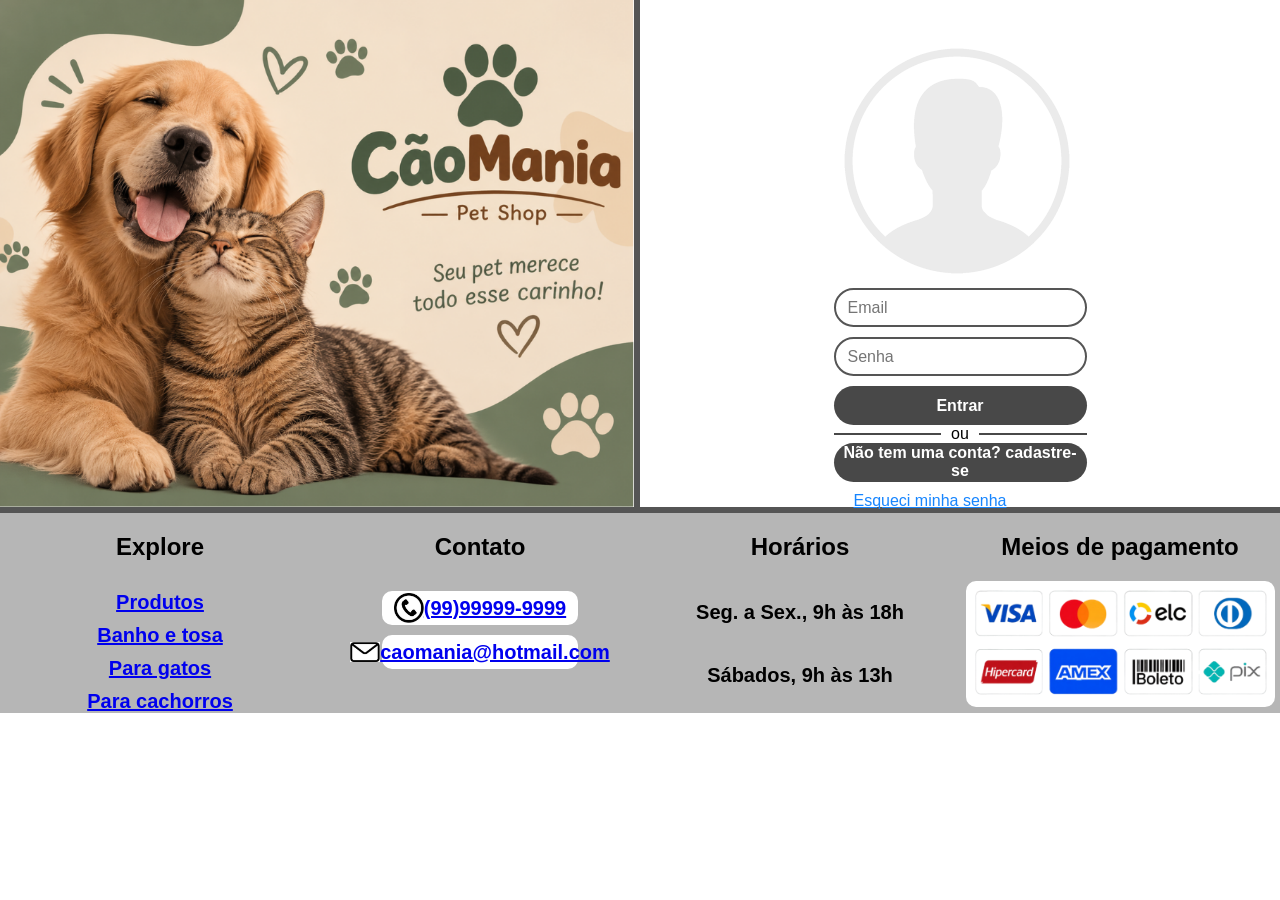
<file: PaginaLogin/index.html>
<!DOCTYPE html>
<html lang="pt-br">

<head>
    <meta charset="UTF-8">
    <meta name="viewport" content="width=device-width, initial-scale=1.0">
    <link rel="stylesheet" href="style.css">
    <title>Login</title>
</head>

<body>
    <main>
        <section class="area-esquerda">
            <!--
           <img src="LogoPetshop.png" alt="logo petshop" class="logo">
            -->
            
            <img src="ImagemDestaque.png" alt="Imagem destaque" class="imagem-destaque">
        </section>
        <section class="area-direita">
            <form class="area-login">
                <img src="ImagemUser.png" alt="">
                <input type="email" name="email" placeholder="Email" required>

                <input type="password" name="senha" placeholder="Senha" required>

                <button type="submit" id="login">Entrar</button>

                <div class="separador">
                    <hr>
                    <span>ou</span>
                    <hr>
                </div>

                <button type="button" class="botao-cadastro">
                    Não tem uma conta? cadastre-se
                </button>

                <a href="#">Esqueci minha senha</a>
            </form>
        </section>

    </main>
    <footer>
        <section class="explore">
            <h2>Explore</h2>
            <a href="#">Produtos</a>
            <a href="#">Banho e tosa</a>
            <a href="#">Para gatos</a>
            <a href="#">Para cachorros</a>
        </section>
        <section class="contato">
            <h2>Contato</h2>
            <a href="#">
                <img src="IconeTelefone.png" alt="IconeTelefone">
                (99)99999-9999
            </a>
            <a href="#">
                <img src="IconeEmail.png" alt="IconeEmail">
                caomania@hotmail.com
            </a>
        </section>
        <section class="horarios">
            <h2>Horários</h2>
            <p>Seg. a Sex., 9h às 18h</p>
            <p>Sábados, 9h às 13h</p>
        </section>
        <section class="meio-pagamento">
            <h2>Meios de pagamento</h2>
            <img src="MeiosPagamento.png" alt="meios de pagamento">
        </section>
    </footer>
</body>

</html>
</file>
<file: PaginaLogin/style.css>
body{
    font-family: Arial, sans-serif;
    margin: 0vh;
}

.area-direita{
    width: 50%;
    display: flex;
    flex-direction: column;
    align-items: center;
    justify-content: center;
    gap: 7px;
    padding: 20px;
    box-sizing: border-box;
    position: absolute;
    right: 0%;
    top: 2%;
}

.area-login input {
    width: 253px;
    height: 39px;
    padding: 8px 12px;
    border: 2px solid #555555;
    border-radius: 25px;
    font-size: 16px;
    box-sizing: border-box;
    display: flex;
    align-self: auto;
    margin-bottom: 10px;
}

.area-login button {
    width: 253px;
    height: 39px;
    background-color: #484848;
    color: #FFFFFF;
    border: none;
    border-radius: 25px;
    font-size: 16px;
    font-weight: bold;
    cursor: pointer;
}

.separador {
    width: 253px;
    display: flex;
    align-items: center;
    gap: 10px;
}

.separador hr {
    flex: 1;
    border: none;
    border-top: 2px solid #484848;
}

.botao-cadastro {
    display: flex;
    gap: 10px;
    font-size: 0.5rem;
}

.area-direita a {
    color: #1685FF;
    font-size: 1rem;
    text-decoration: underline;
    margin-top: 10px;
    text-align: center;
    display: flex;
    padding-left: 20px;
    width: 100%;
}

.area-esquerda {
    width: 50%;
    display: flex;
    flex-direction: column;
    border-right: 6px solid #555555;
    box-sizing: border-box;
}

.imagem-destaque {
    display: flex;
    width: 100%;
    height: 100%;
}

footer {
    width: 100%;
    height: auto;
    background-color:#b6b6b6;
    border-top: 6px solid #555555;
    display: flex;
}
.explore{
    width: 25%;
    height: 100%;
    display: flex;
    flex-direction: column;
    gap: 10px;
    align-items: center;
    a{
        font-size: 20px;
        font-weight: bold;
        text-align: center;
    }
    h2{
        text-align: center;
    }
}

.contato{
    width: 25%;
    height: 100%;
    display: flex;
    flex-direction: column;
    gap: 10px;
    align-items: center;
    a{
        justify-content: center;
        display: flex;
        align-items: center;
        font-size: 20px;
        font-weight: bold;
        text-align: center;
        background-color: #FFFFFF;
        width: 60%;
        height: 30px;
        border: 2px solid #FFFFFF;
        border-radius: 10px;
    }
    h2{
        text-align: center;
    }
    a img {
        width: 30px;
        height: 100%;
        object-fit: contain;
    }
}

.horarios{
    width: 25%;
    height: 100%;
    display: flex;
    flex-direction: column;
    align-items: center;
    p{
        font-size: 20px;
        font-weight: bold;
        text-align: center;
    }
    h2{
        text-align: center;
    }
}

.meio-pagamento{
    width: 25%;
    height: 100%;
    display: flex;
    flex-direction: column;
    align-items: center;
    img{
        zoom: .2;
        align-self: center;
        background-color: #FFFFFF;
        border: 30px solid #FFFFFF;
        border-radius: 50px;
    }
    h2{
        text-align: center;
    }
}
</file>
